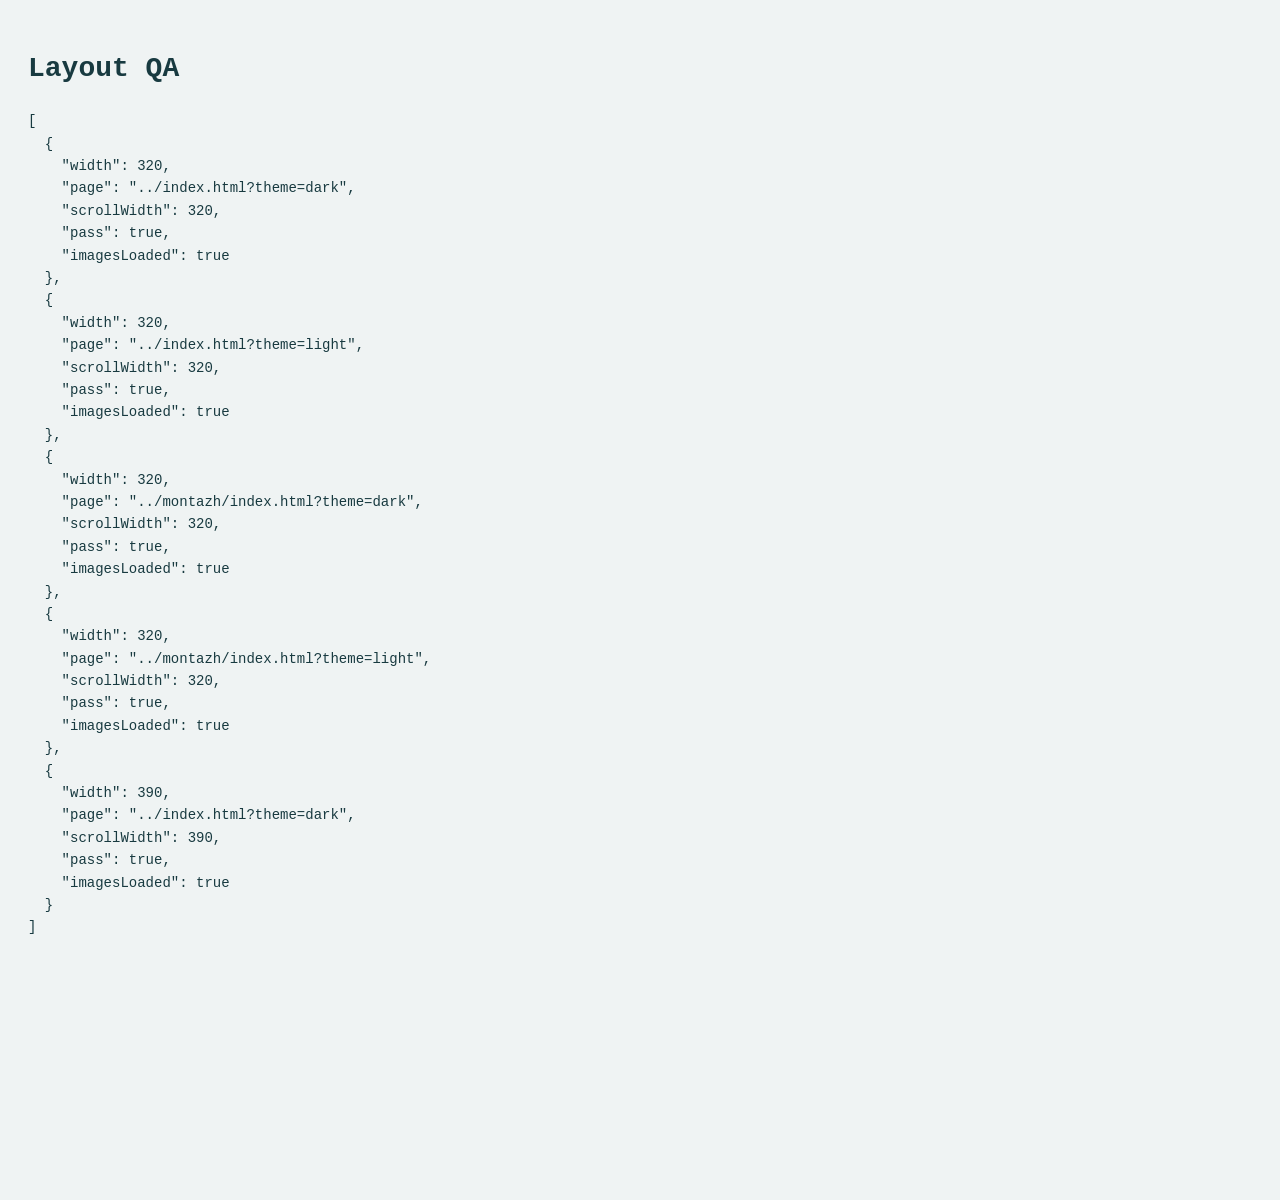
<file: preview/layout-check.html>
<!doctype html><html lang="bg"><head><meta charset="utf-8"><meta name="robots" content="noindex,follow"><title>Magimil layout QA</title><style>body{font:14px/1.6 monospace;background:#eff3f3;color:#183a40;padding:20px}iframe{position:absolute;left:0;top:300px;height:900px;border:0;opacity:.01;pointer-events:none}pre{white-space:pre-wrap}</style></head><body><h1>Layout QA</h1><pre id="results">Checking…</pre><iframe id="frame" title="Test viewport"></iframe><script>
(async()=>{const output=document.getElementById('results');const frame=document.getElementById('frame');const results=[];for(const width of [320,390,768,1440]){for(const page of ['../index.html?theme=dark','../index.html?theme=light','../montazh/index.html?theme=dark','../montazh/index.html?theme=light']){frame.style.width=width+'px';await new Promise(resolve=>{frame.onload=resolve;frame.src=page});const doc=frame.contentDocument;await doc.fonts.ready;await new Promise(requestAnimationFrame);const overflow=doc.documentElement.scrollWidth-width;const loaded=[...doc.images].filter(i=>i.getAttribute('src')&&i.loading!=='lazy').every(i=>i.complete&&i.naturalWidth>0);results.push({width,page,scrollWidth:doc.documentElement.scrollWidth,pass:overflow<=1&&loaded,imagesLoaded:loaded});output.textContent=JSON.stringify(results,null,2);}}output.textContent='COMPLETE\n'+JSON.stringify(results,null,2);frame.remove();})();
</script></body></html>
</file>
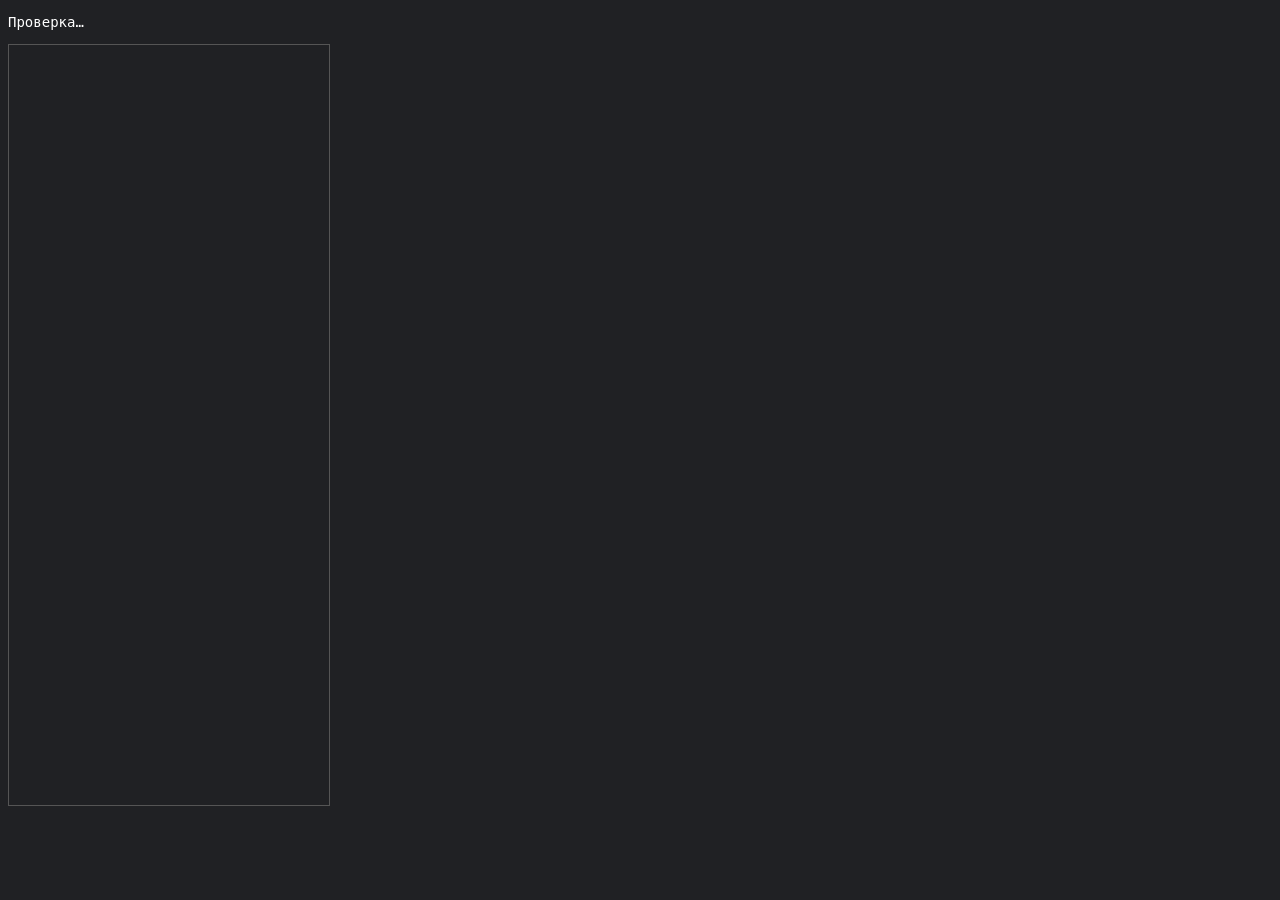
<file: preview/navigation-check.html>
<!doctype html><html><head><meta charset="utf-8"><meta name="robots" content="noindex"><title>Проверка на навигацията</title><style>body{background:#202124;color:#fff;font:14px sans-serif}iframe{border:1px solid #555;height:760px;width:390px}pre{white-space:pre-wrap}</style></head><body><pre id="result">Проверка…</pre><iframe id="frame" title="Мобилен преглед"></iframe><script>
(async()=>{const f=document.querySelector('iframe'),results=[];const pages=['index.html','zagotovki-ot-lamarina/index.html','ogavane-na-lamarina-abkant/index.html','bezshevni-uluci/index.html','shlebah/index.html','metalen-hantar/index.html','lameli-za-ograda/index.html','vodostochni-trabi-i-detayli/index.html','montazh/index.html'];for(const width of [320,390,1440])for(const page of pages){f.style.width=width+'px';await new Promise(resolve=>{f.onload=resolve;f.src='../'+page+'?theme=dark'});const w=f.contentWindow,d=f.contentDocument;await d.fonts.ready;w.scrollTo({top:1500,behavior:"instant"});await new Promise(w.requestAnimationFrame.bind(w));const h=d.querySelector('.site-header').getBoundingClientRect();const badge=/ил[лю]*юстративен кадър|оборудването от визитката/i.test(d.body.innerText);let menu=true;if(width<850){d.querySelector('.menu-button').click();menu=Math.abs(d.querySelector('.main-nav').getBoundingClientRect().top-h.bottom)<=1;d.querySelector('.menu-button').click()}results.push({page,width,headerTop:h.top,headerHeight:h.height,overflow:d.documentElement.scrollWidth>width,labels:badge,menu,pass:Math.abs(h.top)<1&&h.height<=81&&!badge&&menu&&d.documentElement.scrollWidth<=width&&d.documentElement.dataset.theme==='dark'});}document.querySelector('#result').textContent=JSON.stringify({complete:true,passed:results.filter(x=>x.pass).length,total:results.length,failures:results.filter(x=>!x.pass)},null,2);f.style.width='390px';await new Promise(resolve=>{f.onload=resolve;f.src='../index.html?theme=dark#detayli'});})();
</script></body></html>
</file>
